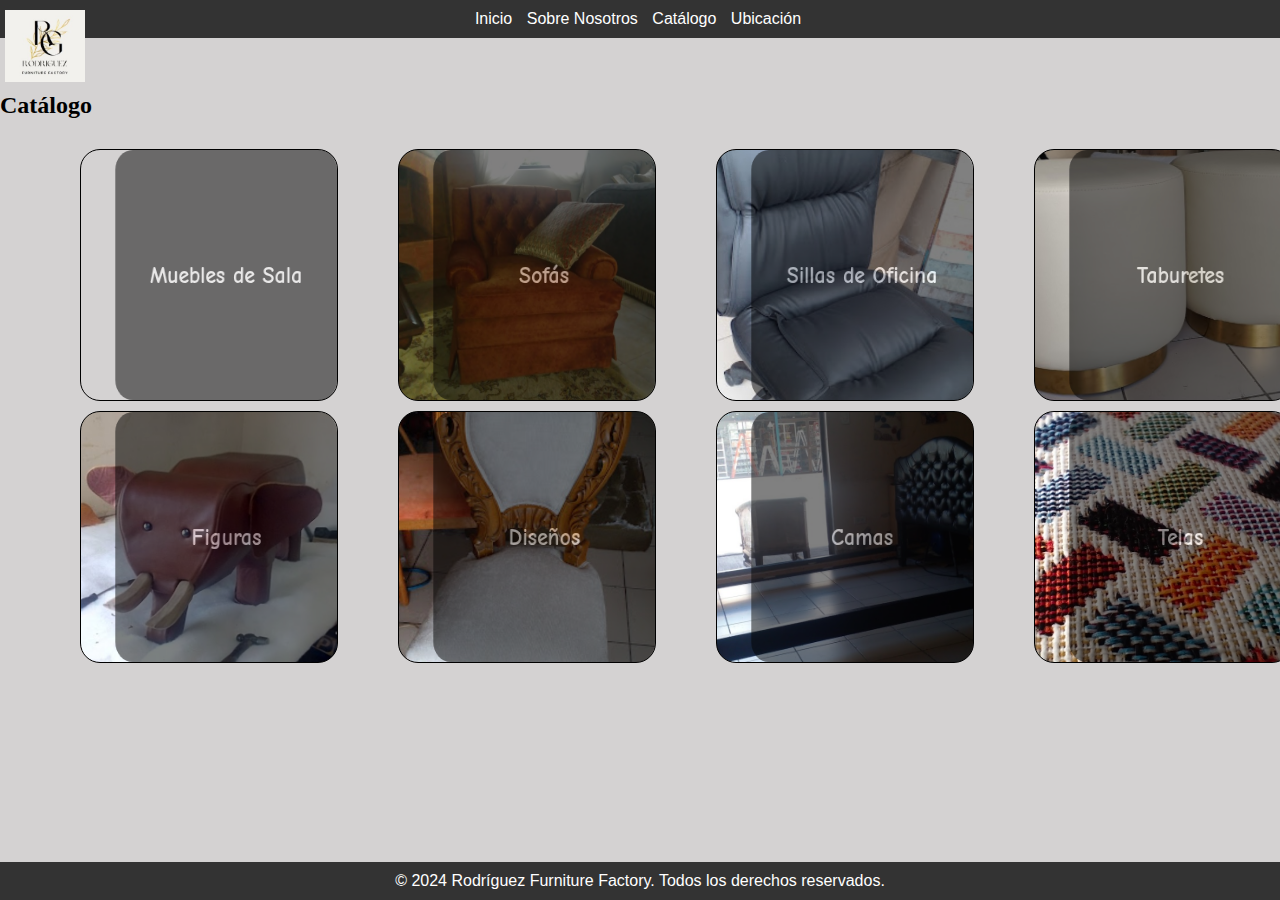
<file: catalogo.html>
<!DOCTYPE html>
<html lang="es">
<head>
    <meta charset="UTF-8">
    <meta name="viewport" content="width=device-width, initial-scale=1.0">
    <title>Catálogo-Rodríguez-Furniture Factory</title>
    <link rel="stylesheet" href="styles.css">
    <link rel="shortcut icon" href="logo.png" />
</head>
<body>
    <header>
        <div id="logo">
            <a href="#">
                <img src="logo.png" alt="">
            </a>
        </div>
        <nav>
            <ul>
                <li><a href="index.html">Inicio</a></li>
                <li><a href="nosotros.html">Sobre Nosotros</a></li>
                <li><a href="catalogo.html">Catálogo</a></li>
                <li><a href="ubicacion.html">Ubicación</a></li>
            </ul>
        </nav>
    </header>
        <br>
        <br>
        <br>
        <h2>Catálogo</h2>
    <section id="gallery">
        <div class="element element1">
            <p>Muebles de Sala</p>
        </div>
        <div class="element element2">
            <p>Sofás</p>
        </div>
        <div class="element element3">
            <p>Sillas de Oficina</p>
        </div>
        <div class="element element4">
            <p>Taburetes</p>
        </div>
        <div class="element element5">
            <p>Figuras</p>
        </div>
        <div class="element element6">
            <p>Diseños</p>
        </div>
        <div class="element element7">
            <p>Camas</p>
        </div>
        <div class="element element8">
            <p>Telas</p>
        </div>
    </section>
    <footer>
        <p>&copy; 2024 Rodríguez Furniture Factory. Todos los derechos reservados.</p>
    </footer>
</body>
</html>
</file>
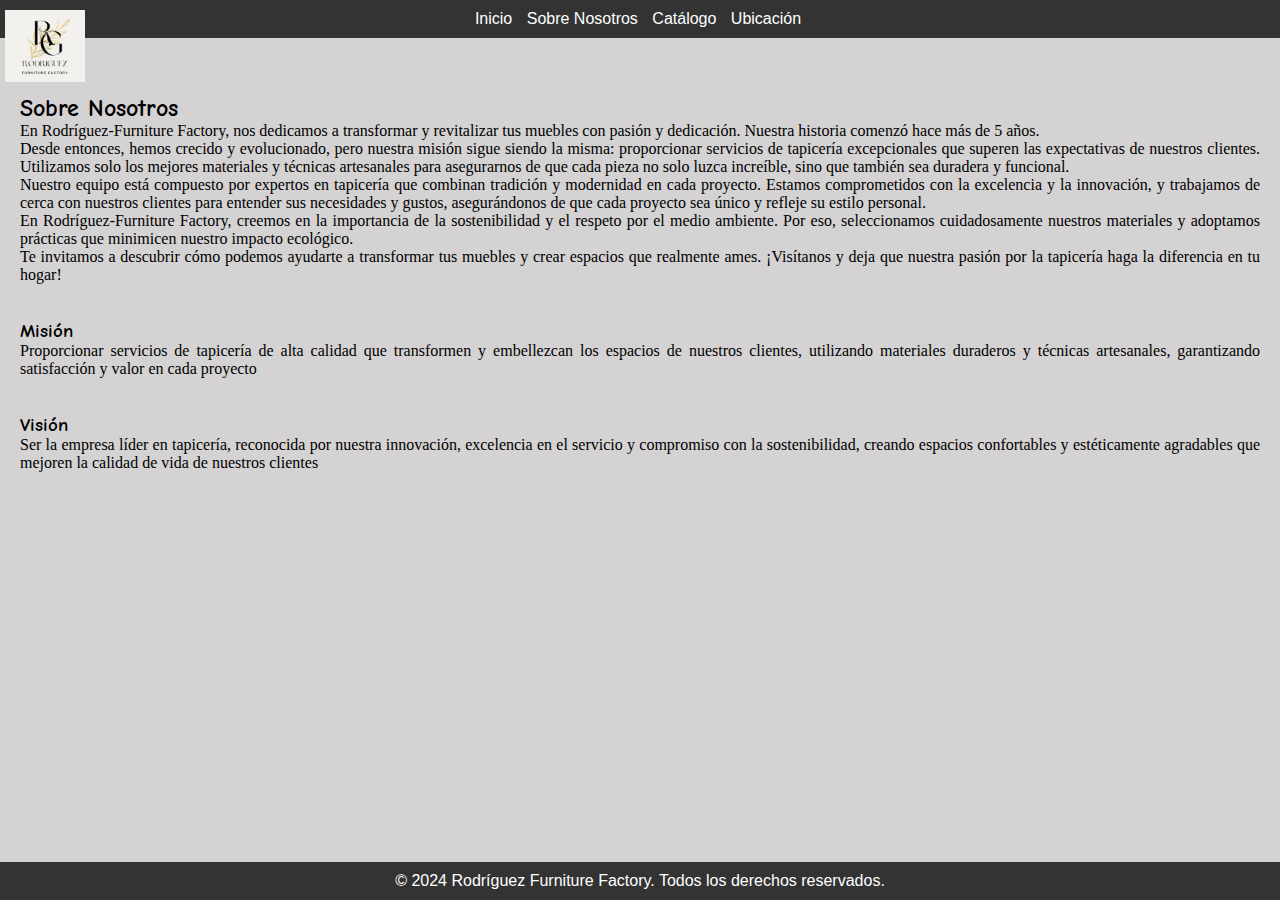
<file: nosotros.html>
<!DOCTYPE html>
<html lang="es">
<head>
    <meta charset="UTF-8">
    <meta name="viewport" content="width=device-width, initial-scale=1.0">
    <title>Sobre Nosotros - Rodríguez Furniture Factory</title>
    <link rel="stylesheet" href="styles.css">
    <link rel="shortcut icon" href="logo.png" />
</head>
<body>
    <header>
        <div id="logo">
            <a href="#">
                <img src="logo.png" alt="">
            </a>
        </div>
        <nav>
            <ul>
                <li><a href="index.html">Inicio</a></li>
                <li><a href="nosotros.html">Sobre Nosotros</a></li>
                <li><a href="catalogo.html">Catálogo</a></li>
                <li><a href="ubicacion.html">Ubicación</a></li>
            </ul>
        </nav>
    </header>
    <br><br>
    
    <section id="sobre-nosotros">
        <h2>Sobre Nosotros</h2>
        <p>En Rodríguez-Furniture Factory, nos dedicamos a transformar y revitalizar tus muebles con pasión y dedicación. Nuestra historia comenzó hace más de 5 años.<br>
        Desde entonces, hemos crecido y evolucionado, pero nuestra misión sigue siendo la misma: proporcionar servicios de tapicería excepcionales que superen las expectativas de nuestros clientes. Utilizamos solo los mejores materiales y técnicas artesanales para asegurarnos de que cada pieza no solo luzca increíble, sino que también sea duradera y funcional. <br>
        Nuestro equipo está compuesto por expertos en tapicería que combinan tradición y modernidad en cada proyecto. Estamos comprometidos con la excelencia y la innovación, y trabajamos de cerca con nuestros clientes para entender sus necesidades y gustos, asegurándonos de que cada proyecto sea único y refleje su estilo personal. <br>
        En Rodríguez-Furniture Factory, creemos en la importancia de la sostenibilidad y el respeto por el medio ambiente. Por eso, seleccionamos cuidadosamente nuestros materiales y adoptamos prácticas que minimicen nuestro impacto ecológico. <br>
        Te invitamos a descubrir cómo podemos ayudarte a transformar tus muebles y crear espacios que realmente ames. ¡Visítanos y deja que nuestra pasión por la tapicería haga la diferencia en tu hogar!</p>
        <br>
        <br>
        <h3>Misión</h3>
        <p>Proporcionar servicios de tapicería de alta calidad que transformen y embellezcan los espacios de nuestros clientes, utilizando materiales duraderos y técnicas artesanales, garantizando satisfacción y valor en cada proyecto</p>
        <br>
        <br>
        <h3>Visión</h3>
        <p>Ser la empresa líder en tapicería, reconocida por nuestra innovación, excelencia en el servicio y compromiso con la sostenibilidad, creando espacios confortables y estéticamente agradables que mejoren la calidad de vida de nuestros clientes</p>
    </section>
    <footer>
        <p>&copy; 2024 Rodríguez Furniture Factory. Todos los derechos reservados.</p>
    </footer>
</body>
</html>
</file>
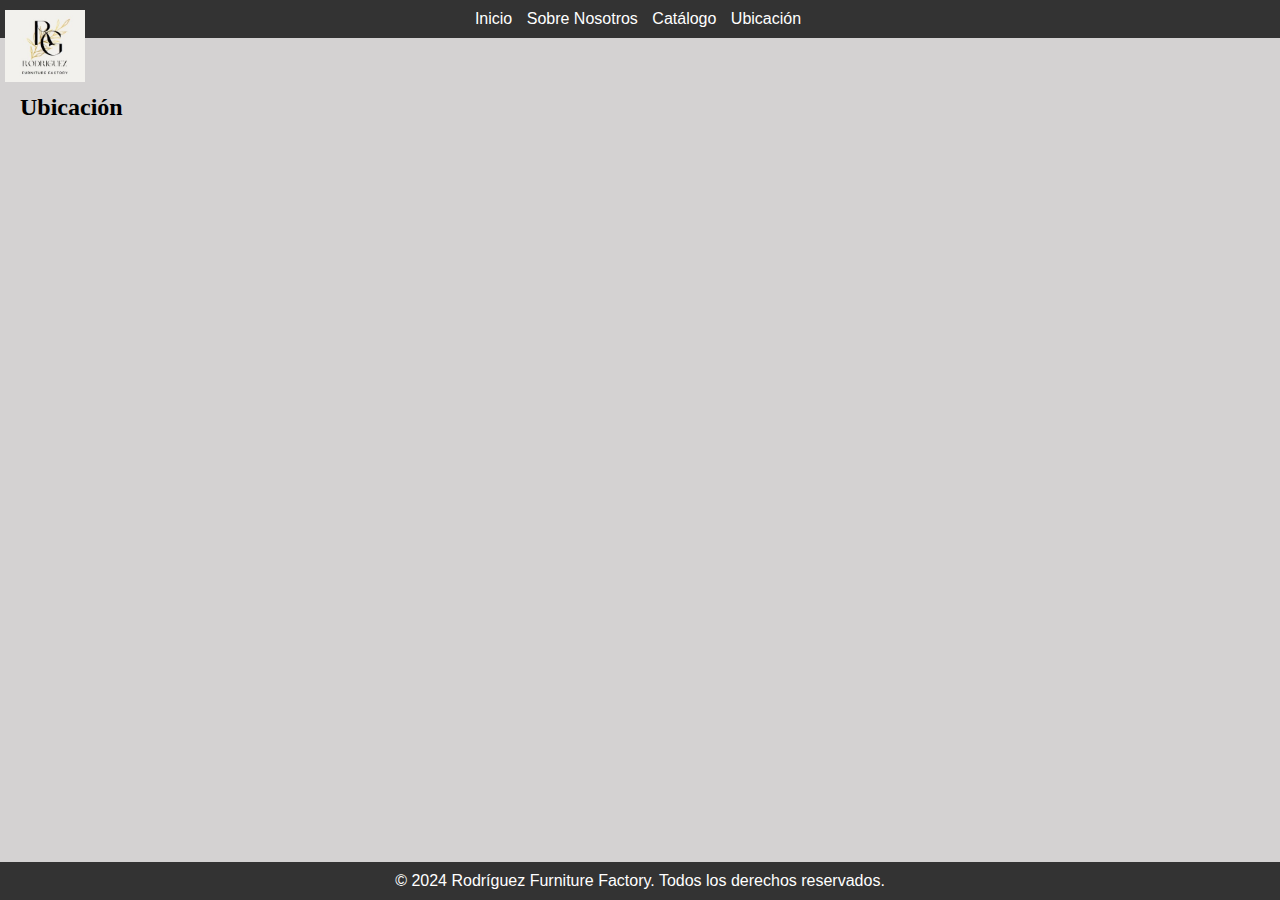
<file: ubicacion.html>
<!DOCTYPE html>
<html lang="es">
<head>
    <meta charset="UTF-8">
    <meta name="viewport" content="width=device-width, initial-scale=1.0">
    <title>Ubicacion - Rodríguez Furniture Factory</title>
    <link rel="stylesheet" href="styles.css">
    <link rel="shortcut icon" href="logo.png" />
</head>
<body>
    <header>
        <div id="logo">
            <a href="#">
                <img src="logo.png" alt="">
            </a>
        </div>
        <nav>
            <ul>
                <li><a href="index.html">Inicio</a></li>
                <li><a href="nosotros.html">Sobre Nosotros</a></li>
                <li><a href="catalogo.html">Catálogo</a></li>
                <li><a href="ubicacion.html">Ubicación</a></li>
            </ul>
        </nav>
    </header>
    <br>
    <br>
    <section id="ubicacion">
        <h2>Ubicación</h2>
        <div class="iframe-container">
            <iframe src="https://www.google.com/maps/embed?pb=!1m18!1m12!1m3!1d3989.7911123325166!2d-78.4068865!3d-0.21159709999999998!2m3!1f0!2f0!3f0!3m2!1i1024!2i768!4f13.1!3m3!1m2!1s0x91d591be79f3bd61%3A0x3b804cb6cb0fa939!2zVGFwaWNlcsOtYSBSb2Ryw61ndWV6!5e0!3m2!1ses!2sec!4v1721662356082!5m2!1ses!2sec" width="1600" height="450" style="border:0;" allowfullscreen="" loading="lazy" referrerpolicy="no-referrer-when-downgrade"></iframe>
        </div>
    </section>
    <footer>
        <p>&copy; 2024 Rodríguez Furniture Factory. Todos los derechos reservados.</p>
    </footer>
</body>
</html>
</file>
<file: styles.css>
/*Fuentes personalizadas*/
@font-face {
    font-family: "ComicNeue";
    src: url("ComicNeue.ttf");
    font-weight: normal;
    font-style: normal;
}

@font-face {
    font-family: "FiraCode";
    src: url("FiraCode.ttf");
    font-weight: normal;
    font-style: normal;
}

@font-face {
    font-family: "WebSymbolsRegular";
    src: url("websymbols-regular-webfont.eot");
    src: url("websymbols-regular-webfont.eot?#iefix") format("embedded-opentype"),
        url("websymbols-regular-webfont.woff") format("woff"),
        url("websymbols-regular-webfont.ttf") format("truetype"),
        url("websymbols-regular-webfont.svg#WebSymbolsRegular") format("svg");
    font-weight: normal;
    font-style: normal;
}

/*Estilos generales*/
* {
    margin: 0px;
    padding: 0px;
    text-decoration: none;
}

body {
    font-family: Arial, sans-serif;
    margin: 0;
    padding: 0;
    box-sizing: border-box;
    background-color: #d4d2d2;
}

header {
    background-color: #333;
    color: #fff;
    padding: 10px 0;
    text-align: center;
}

#logo {
    float: left;
    width: 1px;
    margin-left: 5px;
}

#logo img {
    width: 80px;
    transition: all 250ms;
}

#logo img:hover {
    cursor: pointer;
}
nav ul {
    list-style-type: none;
    margin: 0;
    padding: 0;
}

nav ul li {
    display: inline;
    margin-right: 10px;
}

nav ul li a {
    color: #fff;
    text-decoration: none;
}

section {
    padding: 20px;
}


/*Carrusel*/
.slider-box {
    border-radius: 10px;
    border: 2px solid black;
    width: 98%;
    margin: 20px auto 0;
    overflow: hidden;
}
.slider-box li {
    width: 100%;
    list-style: none;
    position: relative;
}

.slider-box li img {
    width: 100%;
    height: 350px;
    object-fit:cover;
}

.slider-box ul {
    display: flex;
    padding: 0;
    width: 400%;
    height: 350px;
    animation: slide 10s infinite alternate ease-in-out;
}

@keyframes slide {
    0% {
        margin-left: 0;
    }

    20% {
        margin-left: 0;
    }

    25% {
        margin-left: -100%;
    }

    45% {
        margin-left: -100%;
    }

    50% {
        margin-left: -200%;
    }

    70% {
        margin-left: -200%;
    }

    75% {
        margin-left: -300%;
    }

    100% {
        margin-left: -300%;
    }
}

/*Galeria*/
#gallery {
    width: 100%;
    height: 565px;
    padding: 20px;
}

#gallery h2 {
    width: 100%;
    font-family: "ComicNeue";
    color: #000000;
    font-size: 35px;
    text-align: center;
    font-weight: normal;
    text-transform: uppercase;
}

#gallery h2::before {
    content: "";
    height: 3px;
    width: 100px;
    background: #887979;
    display: inline-block;
    margin-right: 30px;
    vertical-align: middle;
    margin-top: -5px;
}

#gallery h2::after {
    content: "";
    height: 3px;
    width: 100px;
    background: #887979;
    display: inline-block;
    margin-left: 30px;
    vertical-align: middle;
    margin-top: -5px;
}

#gallery .element {
    position: relative;
    width: 20%;
    height: 250px;
    border: 1px solid rgb(0, 0, 0);
    color: rgb(255, 255, 255);
    float: left;
    margin-top: 10px;
    margin-left: 60px;
    text-align: center;
    line-height: 120px;
    border-radius: 20px;
}

#gallery .element1 {
    background-image: "sala.jpg";
    background-position: center;
    background-size: cover;
}

#gallery .element2 {
    background-image: url("sofa.jpg");
    background-position: center;
    background-size: cover;
}

#gallery .element3 {
    background-image: url("silla.jpg");
    background-position: center;
    background-size: cover;
}

#gallery .element4 {
    background-image: url("taburete.jpg");
    background-position: center;
    background-size: cover;
}

#gallery .element5 {
    background-image: url("figura.jpg");
    background-position: center;
    background-size: cover;
}

#gallery .element6 {
    background-image: url("diseño.jpg");
    background-position: center;
    background-size: cover;
}

#gallery .element7 {
    background-image: url("cama.jpg");
    background-position: center;
    background-size: cover;
}

#gallery .element8 {
    background-image: url("tela.jpg");
    background-position: center;
    background-size: cover;
}

#gallery p {
    width: 100%;
    height: 250px;
    font-family: "ComicNeue";
    line-height: 250px;
    font-size: 25px;
    color: white;
    background-color: black;
    opacity: 0.5;
    border-radius: 20px;
    inset: 0px 0px auto;
    transform-origin: 100% 75% 0px;
    transform: rotateY(-30deg);
    transition: all 400ms ease 0s;
}

#gallery p:hover {
    background-color: #000000;
    color: black;
    text-decoration: underline;
    transform-origin: 100% 75% 0px;
    transform: rotateY(0deg);
    transition: all 400ms ease 0s;
    cursor: pointer;
}

.iframe-container {
    display: flex;
    justify-content: center;
    align-items: center;
    margin: 20px 0;
}
#sobre-nosotros p {
    text-align: justify;
    font-family: 'Fira Code';
}

h2 {
    text-align: justify;
    font-family: 'Fira Code';
}
#sobre-nosotros h2 {
    font-family: 'ComicNeue';
}
#sobre-nosotros h3 {
    font-family: 'ComicNeue';
}
footer {
    background-color: #333;
    color: #fff;
    text-align: center;
    padding: 10px 0;
    position: fixed;
    bottom: 0;
    width: 100%;
}
</file>
